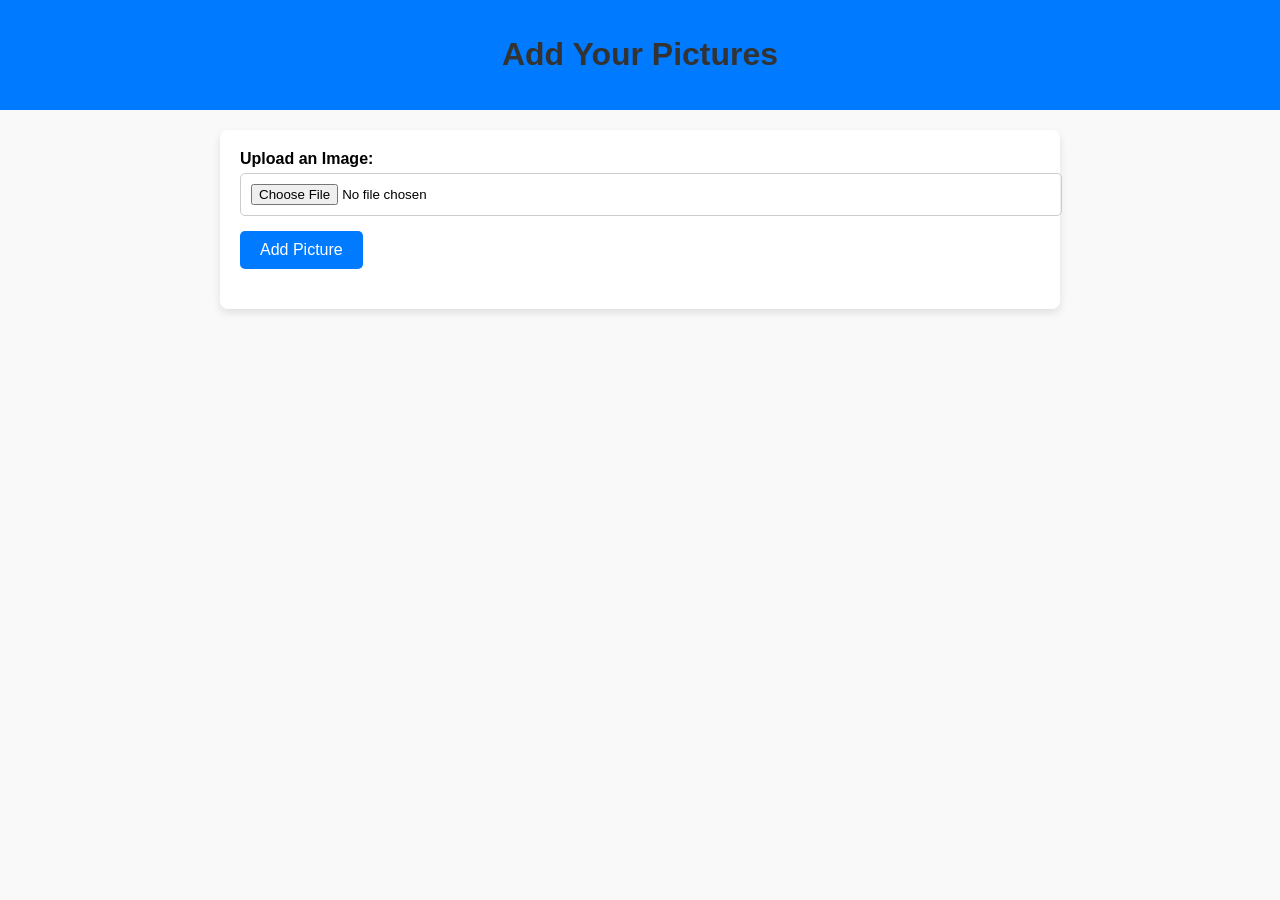
<file: AddOn.html>
<!DOCTYPE html>
<html lang="en">
  <head>
    <meta charset="UTF-8" />
    <meta name="viewport" content="width=device-width, initial-scale=1.0" />
    <title>Photographie</title>
    <style>
      body {
        font-family: Arial, sans-serif;
        margin: 0;
        padding: 0;
        background: #f9f9f9;
      }

      header {
        background: #007bff;
        color: white;
        padding: 15px;
        text-align: center;
      }

      .container {
        max-width: 800px;
        margin: 20px auto;
        padding: 20px;
        background: white;
        box-shadow: 0 4px 8px rgba(0, 0, 0, 0.1);
        border-radius: 8px;
      }

      h1 {
        text-align: center;
        color: #333;
      }

      .form-group {
        margin-bottom: 15px;
      }

      .form-group label {
        display: block;
        font-weight: bold;
        margin-bottom: 5px;
      }

      .form-group input {
        width: 100%;
        padding: 10px;
        border: 1px solid #ccc;
        border-radius: 5px;
      }

      button {
        display: inline-block;
        padding: 10px 20px;
        background: #007bff;
        color: white;
        border: none;
        border-radius: 5px;
        cursor: pointer;
        font-size: 16px;
      }

      button:hover {
        background: #0056b3;
      }

      .gallery {
        display: flex;
        flex-wrap: wrap;
        gap: 10px;
        margin-top: 20px;
      }

      .gallery img {
        width: 150px;
        height: 150px;
        object-fit: cover;
        border-radius: 8px;
      }

      .gallery-item {
        position: relative;
      }

      .gallery-item button {
        position: absolute;
        top: 5px;
        right: 5px;
        background: red;
        border: none;
        padding: 5px;
        border-radius: 50%;
        cursor: pointer;
      }

      .gallery-item button:hover {
        background: darkred;
      }
    </style>
  </head>
  <body>
    <header>
      <h1>Add Your Pictures</h1>
    </header>

    <div class="container">
      <form id="uploadForm">
        <div class="form-group">
          <label for="imageFile">Upload an Image:</label>
          <input type="file" id="imageFile" accept="image/*" required />
        </div>
        <button type="submit">Add Picture</button>
      </form>

      <div class="gallery" id="gallery"></div>
    </div>

    <script>
      document.addEventListener("DOMContentLoaded", () => {
        const uploadForm = document.getElementById("uploadForm");
        const imageFile = document.getElementById("imageFile");
        const gallery = document.getElementById("gallery");

        // Load existing images from localStorage
        const savedImages =
          JSON.parse(localStorage.getItem("userImages")) || [];
        savedImages.forEach((src) => addImageToGallery(src));

        // Handle form submission
        uploadForm.addEventListener("submit", (e) => {
          e.preventDefault();

          const file = imageFile.files[0];
          if (file) {
            const reader = new FileReader();

            reader.onload = function (event) {
              const src = event.target.result;

              // Save to localStorage
              savedImages.push(src);
              localStorage.setItem("userImages", JSON.stringify(savedImages));

              // Add image to gallery
              addImageToGallery(src);

              // Clear the input field
              imageFile.value = "";
            };

            reader.readAsDataURL(file);
          }
        });

        // Function to add an image to the gallery
        function addImageToGallery(src) {
          const item = document.createElement("div");
          item.classList.add("gallery-item");

          const img = document.createElement("img");
          img.src = src;

          const deleteBtn = document.createElement("button");
          deleteBtn.innerHTML = "x";
          deleteBtn.addEventListener("click", () => {
            item.remove();

            // Remove from localStorage
            const index = savedImages.indexOf(src);
            if (index !== -1) {
              savedImages.splice(index, 1);
              localStorage.setItem("userImages", JSON.stringify(savedImages));
            }
          });

          item.appendChild(img);
          item.appendChild(deleteBtn);
          gallery.appendChild(item);
        }
      });
    </script>
  </body>
</html>
</file>
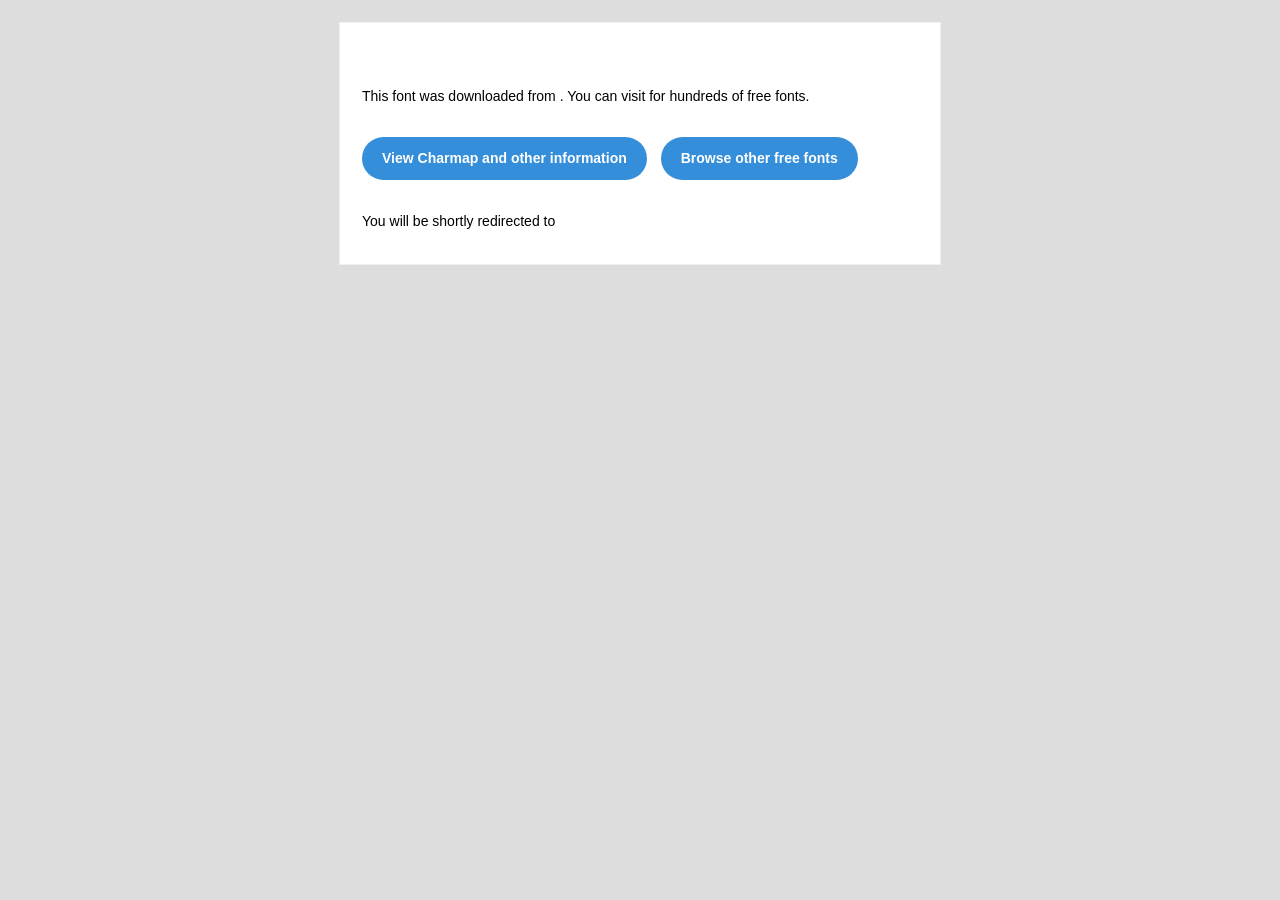
<file: assests/fonts/Astoria Classic Sans Medium/readme.html>
<!DOCTYPE html PUBLIC "-//W3C//DTD XHTML 1.0 Transitional//EN" "http://www.w3.org/TR/xhtml1/DTD/xhtml1-transitional.dtd">
<html xmlns="http://www.w3.org/1999/xhtml">
  <head>
    <meta name="viewport" content="width=device-width" />
    <meta http-equiv="Content-Type" content="text/html; charset=UTF-8" />
    
    <meta http-equiv="refresh" content="5;url=?ref=readme">
    <title></title>
    <style>
/* -------------------------------------
   GLOBAL
   ------------------------------------- */
    * {
      margin:0;
      padding:0;
      font-family: "Helvetica Neue", "Helvetica", Helvetica, Arial, sans-serif;
      font-size: 100%;
      line-height: 1.6;
    }

    img {
      max-width: 100%;
    }

    body {
      -webkit-font-smoothing:antialiased;
      -webkit-text-size-adjust:none;
      width: 100%!important;
      height: 100%;
      background:#DDD;
    }


    /* -------------------------------------
       ELEMENTS
       ------------------------------------- */
    a {
      color: #348eda;
    }

    .btn-primary, .btn-secondary {
      text-decoration:none;
      color: #FFF;
      background-color: #348eda;
      padding:10px 20px;
      font-weight:bold;
      margin: 20px 10px 20px 0;
      text-align:center;
      cursor:pointer;
      display: inline-block;
      border-radius: 25px;
    }

    .btn-secondary{
      background: #aaa;
    }

    .last {
      margin-bottom: 0;
    }

    .first{
      margin-top: 0;
    }


    /* -------------------------------------
       BODY
       ------------------------------------- */
    table.body-wrap {
      width: 100%;
      padding: 20px;
    }

    table.body-wrap .container{
      border: 1px solid #f0f0f0;
    }


    /* -------------------------------------
       FOOTER
       ------------------------------------- */
    table.footer-wrap {
      width: 100%;
      clear:both!important;
    }

    .footer-wrap .container p {
      font-size:12px;
      color:#666;

    }

    table.footer-wrap a{
      color: #999;
    }


    /* -------------------------------------
       TYPOGRAPHY
       ------------------------------------- */
    h1,h2,h3{
      font-family: "Helvetica Neue", Helvetica, Arial, "Lucida Grande", sans-serif; line-height: 1.1; margin-bottom:15px; color:#000;
      margin: 40px 0 10px;
      line-height: 1.2;
      font-weight:200;
    }

    h1 {
      font-size: 36px;
    }
    h2 {
      font-size: 28px;
    }
    h3 {
      font-size: 22px;
    }

    p, ul {
      margin-bottom: 10px;
      font-weight: normal;
      font-size:14px;
    }

    ul li {
      margin-left:5px;
      list-style-position: inside;
    }

    /* ---------------------------------------------------
       RESPONSIVENESS
       Nuke it from orbit. It's the only way to be sure.
       ------------------------------------------------------ */

    /* Set a max-width, and make it display as block so it will automatically stretch to that width, but will also shrink down on a phone or something */
    .container {
      display:block!important;
      max-width:600px!important;
      margin:0 auto!important; /* makes it centered */
      clear:both!important;
    }

    /* This should also be a block element, so that it will fill 100% of the .container */
    .content {
      padding:20px;
      max-width:600px;
      margin:0 auto;
      display:block;
    }

    /* Let's make sure tables in the content area are 100% wide */
    .content table {
      width: 100%;
    }

    </style>
  </head>

  <body bgcolor="#f6f6f6">

    <!-- body -->
    <table class="body-wrap">
      <tr>
        <td></td>
        <td class="container" bgcolor="#FFFFFF">

          <!-- content -->
          <div class="content">
            <table>
              <tr>
                <td>
                  <h1></h1>
                  <p>This font was downloaded from <a href="?ref=readme"></a> . You can visit <a href="?ref=readme"></a> for hundreds of free fonts.</p>
                  <p><a href="?ref=readme" class="btn-primary">View Charmap and other information</a> <a href="?ref=readme" class="btn-primary">Browse other free fonts</a></p>
                  <p>You will be shortly redirected to </p>
                </td>
              </tr>
            </table>
          </div>
          <!-- /content -->

        </td>
        <td></td>
      </tr>
    </table>
    <!-- /body -->

  </body>
</html>
</file>
